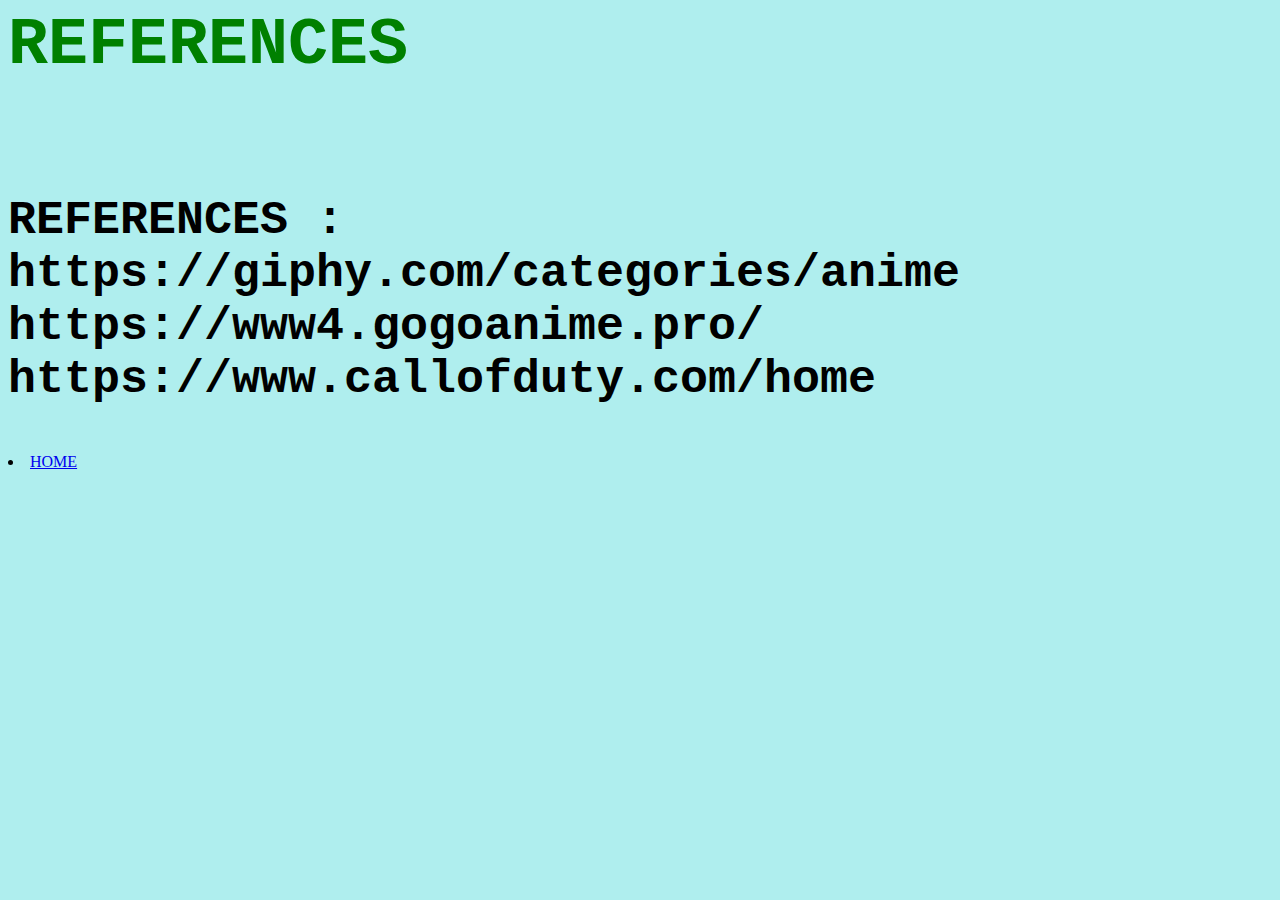
<file: reference page.html>
<html>
<head>
<title>Reference Page</title>
</head>
<body>
<link rel="stylesheet" href="format.css">
<h5 style="color:green;">REFERENCES</h5>	

<p>REFERENCES : https://giphy.com/categories/anime 
	https://www4.gogoanime.pro/
	https://www.callofduty.com/home



<li><a href="YWANG index.html">HOME</a></li>

</body>
</html>
</file>
<file: format.css>
body {
background:  #AFEEEE;
}


h1 {
  font-family: 'Courier New', monospace;
  color: white;
  text-align: left;
  font-size:45pt;
}

p {
  font-family: 'Courier New', monospace;
  font-size: 18pt;
  text-align:left;

}

h2 {
font-family: 'Courier New', monospace;
font-size: 50pt;
}

p {
  font-family: 'Courier New', monospace;
  font-size: 25pt;
  font-weight: bold;

}

p {
  font-family: 'Courier New', monospace;
  font-size: 25pt;

}

h3 {
font-family: 'Courier New', monospace;
font-weight: bold;
font-size: 50pt;
}

h4{
font-family: 'Courier New', monospace;
font-weight: bold;
font-size: 50pt;
}

p {
font-family: 'Courier New', monospace;
font-size: 15pt;
}

h5{
font-family: 'Courier New', monospace;
font-weight: bold;
font-size: 50pt;
}

p {
font-family: 'Courier New', monospace;
font-size: 35pt;
}
</file>
